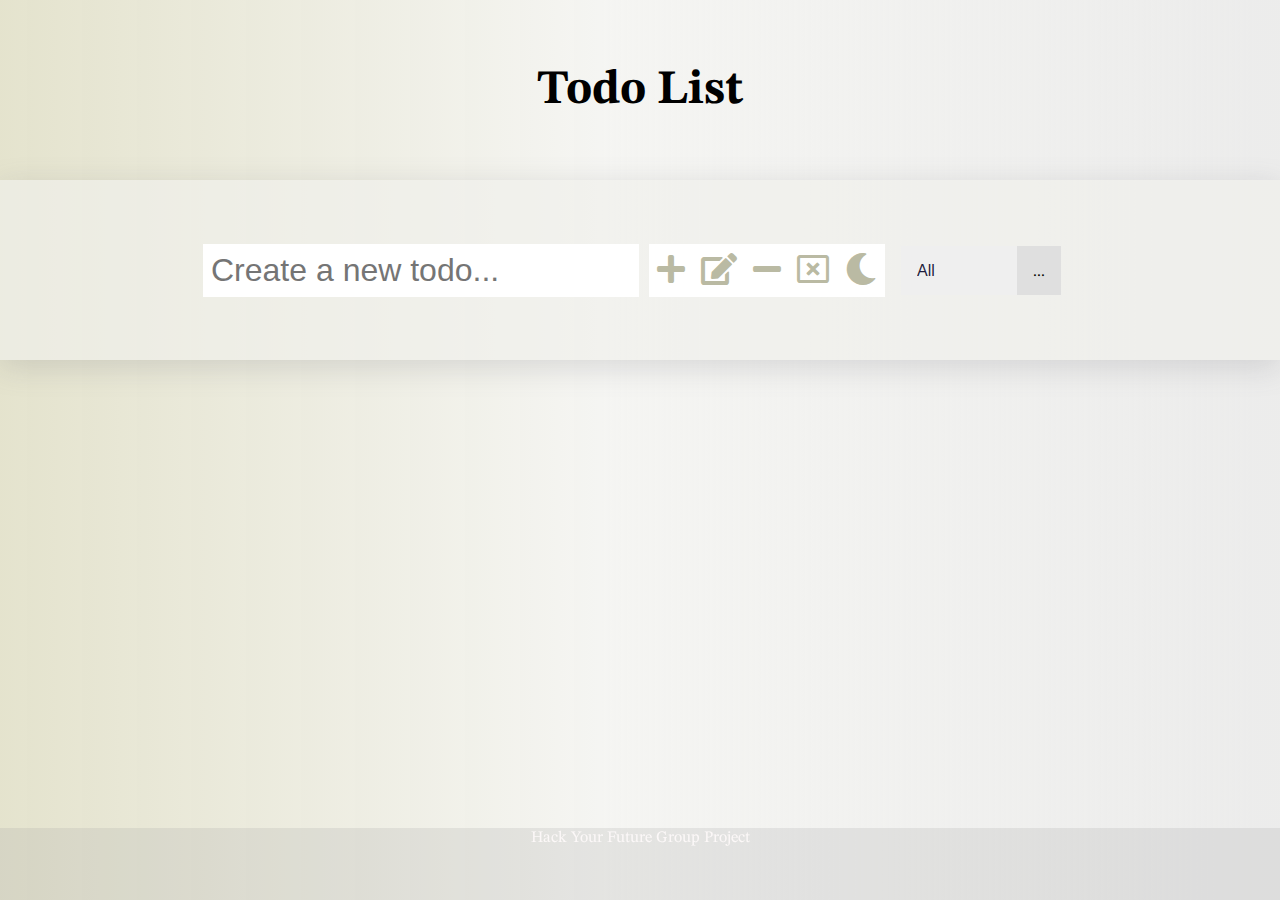
<file: index.html>
<!DOCTYPE html>
<html lang="en">

<head>
  <meta charset="UTF-8" />
  <link rel="icon" type="image/svg+xml" href="./client/public/favicon.svg" />
  <meta name="viewport" content="width=device-width, initial-scale=1.0" />
  <title>ToDo -- Group4</title>
  <link rel="preconnect" href="https://fonts.googleapis.com">
  <link rel="preconnect" href="https://fonts.gstatic.com" crossorigin>
  <link href="https://fonts.googleapis.com/css2?family=STIX+Two+Text:ital,wght@0,400;1,500;1,700&display=swap"
    rel="stylesheet">
  <link rel="stylesheet" href="https://cdnjs.cloudflare.com/ajax/libs/font-awesome/5.15.4/css/all.min.css"
    integrity="sha512-1ycn6IcaQQ40/MKBW2W4Rhis/DbILU74C1vSrLJxCq57o941Ym01SwNsOMqvEBFlcgUa6xLiPY/NS5R+E6ztJQ=="
    crossorigin="anonymous" referrerpolicy="no-referrer" />
  <link href="./client/styles/index.css" rel="stylesheet" />
</head>

<body>
  <div id="root"></div>

  <header>
    <h1>Todo List</h1>
  </header>
  <section class="menu">
  <div class="container">
    <form>
      <input type="text" class="todo-input" placeholder="Create a new todo...">
      <button class="add-button" type="button" title="Add">
        <i class="fas fa-plus"></i>
      </button>

      <button class="edit-button" type="button" title="Edit">
        <i class="fas fa-edit"></i>
      </button>

      <button class="remove-button" type="button" title="Remove">
        <i class="fas fa-minus"></i>
      </button>
      
        <button class="clearAll-button" type="button" title="Clear All">
          <i class="far fa-window-close"></i>
        </button>
      
        <button id="toggle" class="nightMood-button" type="button" title="Night Mood">
          <i class="fas fa-moon"></i>
        </button>
    
      <div class="select">
        <select name="todos" class="sorting-todo">
          <option value="all">All</option>
          <option value="completed">Completed</option>
          <option value="uncompleted">Uncompleted</option>
        </select>
      </div>
  </div>
  </form>
</section>
<section class="List">
  <div class="user-list">
    <ul class="todo-list" id="ul_o"></ul>
  </div>
</section>
  <footer>
    Hack Your Future Group Project
  </footer>
  <script type="module" src="./client/src/init/index.js"></script>
</body>
</html>
</file>
<file: client/styles/index.css>
* {
  margin: 0;
  padding: 0;
  box-sizing: border-box;
}

body {
  font-family: 'STIX Two Text', serif;
  background-image: linear-gradient(
    90deg,
    rgba(2, 0, 36, 0.8853868194842407) 0%,
    rgba(212, 210, 175, 0.6180847338935574) 0%,
    rgba(240, 240, 236, 0.6629026610644257) 47%,
    rgba(163, 163, 160, 0.20351890756302526) 98%
  );
}
body.active {
  background: #2b2b2b;
  transition: all 0.5s ease-in;
}

header {
  font-size: 1.5rem;
}

h1.active {
  color: antiquewhite;
  transition: all 1s ease-in;
}

.container {
  width: 100%;
  margin-left: auto;
  margin-right: auto;
  display: block;
  box-shadow: rgba(100, 100, 111, 0.2) 0px 7px 29px 0px;
  background-color: rgba(240, 240, 236, 0.6629026610644257);
}

header .logo img {
  display: block;
  margin-left: auto;
  margin-right: auto;
  width: 20%;
  height: 100%;
}

header,
form {
  min-height: 20vh;
  display: flex;
  justify-content: center;
  align-items: center;
}

form input,
form button {
  padding: 0.5rem;
  font-size: 2rem;
  border: none;
  background: white;
}

form button {
  color: rgba(151, 151, 115, 0.663);
  background: white;
  cursor: pointer;
  transition: all 0.3 ease;
}
form button:hover {
  background: rgba(163, 163, 160, 0.20351890756302526);
  color: white;
}

.user-list {
  display: flex;
  justify-content: center;
  align-items: center;
  list-style: none;
  margin-top: 2rem;
}
.todo-list {
  min-width: 30%;
  list-style: none;
}
.todo {
  margin: 0.9rem;
  background: white;
  color: black;
  font-size: 1.5rem;
  display: flex;
  justify-content: space-between;
  align-items: center;
}
.todo li {
  flex: 1;
}
li {
  font-family: 'STIX Two Text', serif;
  background-color: white;
  box-shadow: 2px 1px 0px rgba(191, 189, 214, 1);
  padding: 0.7rem;
  font-size: 1.2rem;
  text-align: left;
}
li:first-letter {
  text-transform: none;
}
li:not(:last-child) {
  margin-bottom: 5px;
}

/* Styles for every new li added */

li.todo-item {
  color: #2b2b2b;
  background-color: antiquewhite;
  transition: all 0.5s ease;
}

select {
  -webkit-appearance: none;
  -moz-appearance: none;
  appearance: none;
  outline: none;
  border: none;
}
.select {
  margin: 1rem;
  position: relative;
  overflow: hidden;
}

select {
  color: rgba(2, 0, 36, 0.8853868194842407);
  width: 10rem;
  cursor: pointer;
  padding: 1rem;
  font-size: 1rem;
}
.select::after {
  content: '...';
  position: absolute;
  background: rgba(163, 163, 160, 0.20351890756302526);
  top: 0px;
  right: 0px;
  padding: 1rem;
  pointer-events: none;
}
select:hover::after {
  background: white;
  color: rgba(163, 163, 160, 0.20351890756302526);
}
.moon {
  vertical-align: center;
  font-size: 2rem;
  align-items: center;
  padding: 1rem;
}

span {
  font-size: 1.5rem;
  justify-items: center;
  vertical-align: center;
}

footer {
  position: fixed;
  left: 0;
  bottom: 0;
  width: 100%;
  background-color: rgba(163, 163, 160, 0.20351890756302526);
  color: rgb(252, 248, 248);
  text-align: center;
  justify-items: center;
  height: 8%;
}

footer button:hover {
  background: rgba(163, 163, 160, 0.20351890756302526);
  color: white;
}

input {
  margin-right: 10px;
}

.linethrough {
  text-decoration: line-through;
  transition: all 0.5s ease;
  opacity: 50%;
}
</file>
